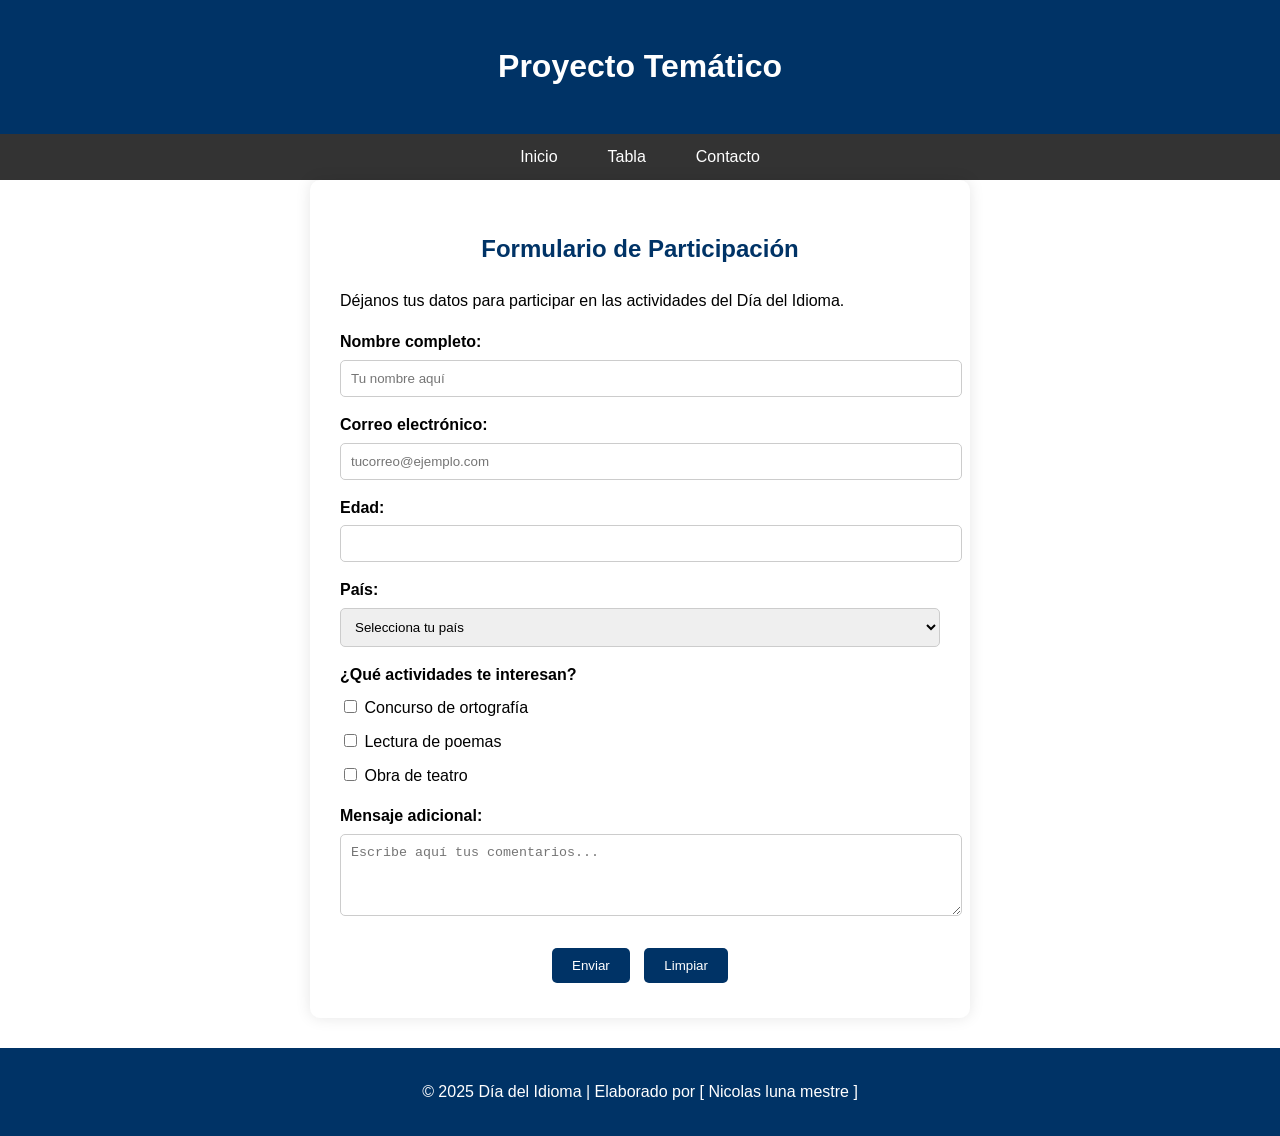
<file: contacto.html>
<!DOCTYPE html>
<html lang="es">
<head>
    <meta charset="UTF-8">
    <meta name="viewport" content="width=device-width, initial-scale=1.0">
    <title>Contacto | Proyecto Temático</title>
    <link rel="stylesheet" href="css/styles.css">
</head>
<body>
    <header>
        <h1>Proyecto Temático</h1>
    </header>

    <nav>
        <ul>
            <li><a href="index.html">Inicio</a></li>
            <li><a href="tabla.html">Tabla</a></li>
            <li><a href="contacto.html">Contacto</a></li>
        </ul>
    </nav>

    <div class="form-container">
        <h2>Formulario de Participación</h2>
        <p>Déjanos tus datos para participar en las actividades del Día del Idioma.</p>
    
        <form action="#" method="post">
            <label for="nombre">Nombre completo:</label>
            <input type="text" id="nombre" name="nombre" required placeholder="Tu nombre aquí">
    
            <label for="correo">Correo electrónico:</label>
            <input type="email" id="correo" name="correo" required placeholder="tucorreo@ejemplo.com">
    
            <label for="edad">Edad:</label>
            <input type="number" id="edad" name="edad" min="10" max="100" required>
    
            <label for="pais">País:</label>
            <select id="pais" name="pais" required>
                <option value="">Selecciona tu país</option>
                <option value="colombia">Colombia</option>
                <option value="mexico">México</option>
                <option value="españa">España</option>
                <option value="otros">Otro</option>
            </select>
    
            <label>¿Qué actividades te interesan?</label>
            <div class="checkbox-group">
                <label><input type="checkbox" name="actividades" value="concurso"> Concurso de ortografía</label>
                <label><input type="checkbox" name="actividades" value="lectura"> Lectura de poemas</label>
                <label><input type="checkbox" name="actividades" value="teatro"> Obra de teatro</label>
            </div>
    
            <label for="mensaje">Mensaje adicional:</label>
            <textarea id="mensaje" name="mensaje" rows="4" placeholder="Escribe aquí tus comentarios..."></textarea>
    
            <div class="botones">
                <button type="submit">Enviar</button>
                <button type="reset">Limpiar</button>
            </div>
        </form>
    </div>

    <footer>
        <p>© 2025 Día del Idioma | Elaborado por [ Nicolas luna mestre ]</p>
    </footer>
</body>
</html>
</file>
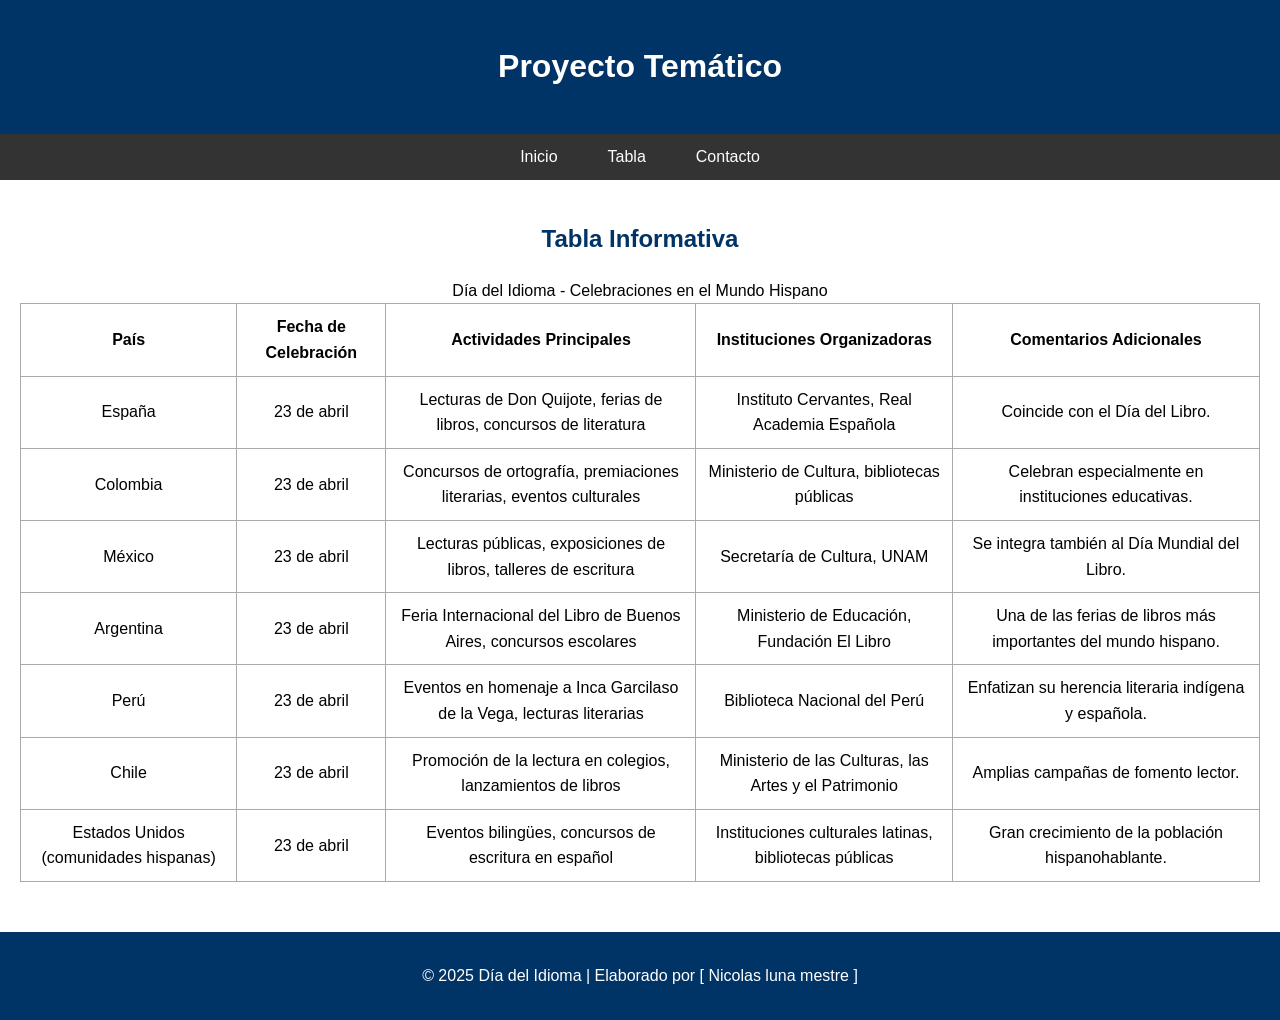
<file: tabla.html>
<!DOCTYPE html>
<html lang="es">
<head>
    <meta charset="UTF-8">
    <meta name="viewport" content="width=device-width, initial-scale=1.0">
    <title>Tabla | Proyecto Temático</title>
    <link rel="stylesheet" href="css/styles.css">
</head>
<body>
    <header>
        <h1>Proyecto Temático</h1>
    </header>

    <nav>
        <ul>
            <li><a href="index.html">Inicio</a></li>
            <li><a href="tabla.html">Tabla</a></li>
            <li><a href="contacto.html">Contacto</a></li>
        </ul>
    </nav>

    <main>
        <h2>Tabla Informativa</h2>
        <table>
            <caption>Día del Idioma - Celebraciones en el Mundo Hispano</caption>
            <thead>
                <tr>
                    <th>País</th>
                    <th>Fecha de Celebración</th>
                    <th>Actividades Principales</th>
                    <th>Instituciones Organizadoras</th>
                    <th>Comentarios Adicionales</th>
                </tr>
            </thead>
            <tbody>
                <tr>
                    <td>España</td>
                    <td>23 de abril</td>
                    <td>Lecturas de Don Quijote, ferias de libros, concursos de literatura</td>
                    <td>Instituto Cervantes, Real Academia Española</td>
                    <td>Coincide con el Día del Libro.</td>
                </tr>
                <tr>
                    <td>Colombia</td>
                    <td>23 de abril</td>
                    <td>Concursos de ortografía, premiaciones literarias, eventos culturales</td>
                    <td>Ministerio de Cultura, bibliotecas públicas</td>
                    <td>Celebran especialmente en instituciones educativas.</td>
                </tr>
                <tr>
                    <td>México</td>
                    <td>23 de abril</td>
                    <td>Lecturas públicas, exposiciones de libros, talleres de escritura</td>
                    <td>Secretaría de Cultura, UNAM</td>
                    <td>Se integra también al Día Mundial del Libro.</td>
                </tr>
                <tr>
                    <td>Argentina</td>
                    <td>23 de abril</td>
                    <td>Feria Internacional del Libro de Buenos Aires, concursos escolares</td>
                    <td>Ministerio de Educación, Fundación El Libro</td>
                    <td>Una de las ferias de libros más importantes del mundo hispano.</td>
                </tr>
                <tr>
                    <td>Perú</td>
                    <td>23 de abril</td>
                    <td>Eventos en homenaje a Inca Garcilaso de la Vega, lecturas literarias</td>
                    <td>Biblioteca Nacional del Perú</td>
                    <td>Enfatizan su herencia literaria indígena y española.</td>
                </tr>
                <tr>
                    <td>Chile</td>
                    <td>23 de abril</td>
                    <td>Promoción de la lectura en colegios, lanzamientos de libros</td>
                    <td>Ministerio de las Culturas, las Artes y el Patrimonio</td>
                    <td>Amplias campañas de fomento lector.</td>
                </tr>
                <tr>
                    <td>Estados Unidos (comunidades hispanas)</td>
                    <td>23 de abril</td>
                    <td>Eventos bilingües, concursos de escritura en español</td>
                    <td>Instituciones culturales latinas, bibliotecas públicas</td>
                    <td>Gran crecimiento de la población hispanohablante.</td>
                </tr>
            </tbody>
        </table>
    </main>

    <footer>
        <p>© 2025 Día del Idioma | Elaborado por [ Nicolas luna mestre ]</p>
    </footer>
</body>
</html>
</file>
<file: css/styles.css>
body {
    font-family: Arial, sans-serif;
    margin: 0;
    padding: 0;
    line-height: 1.6;
}

header {
    background-color: #003366;
    color: white;
    padding: 20px 0;
    text-align: center;
}

nav {
    background-color: #333;
}

nav ul {
    list-style: none;
    margin: 0;
    padding: 0;
    display: flex;
    justify-content: center;
}

nav ul li {
    margin: 0 15px;
}

nav ul li a {
    color: white;
    text-decoration: none;
    display: block;
    padding: 10px;
}

nav ul li a:hover {
    background-color: #575757;
}

main {
    padding: 20px;
}

table {
    width: 100%;
    border-collapse: collapse;
    margin-top: 15px;
}

table, th, td {
    border: 1px solid #aaa;
}

th, td {
    padding: 10px;
    text-align: center;
}

footer {
    background-color: #f1f1f1;
    text-align: center;
    padding: 15px;
    margin-top: 30px;
}

section {
    padding: 40px 20px;
    max-width: 900px;
    margin: auto;
    background-color: white;
    border-radius: 8px;
    box-shadow: 0 0 10px rgba(0,0,0,0.1);
}

h2 {
    color: #003366;
}

img {
    max-width: 100%;
    border-radius: 10px;
    margin-top: 20px;
}

footer {
    text-align: center;
    padding: 15px;
    background-color: #003366;
    color: white;
}

.form-container {
    background-color: white;
    max-width: 600px;
    margin: auto;
    padding: 30px;
    border-radius: 10px;
    box-shadow: 0 0 15px rgba(0,0,0,0.1);
}

h2 {
    color: #003366;
    text-align: center;
}

label {
    display: block;
    margin-top: 15px;
    font-weight: bold;
}

input[type="text"],
input[type="email"],
input[type="number"],
select,
textarea {
    width: 100%;
    padding: 10px;
    margin-top: 5px;
    border: 1px solid #ccc;
    border-radius: 5px;
}

.checkbox-group label {
    display: block;
    margin-top: 8px;
    font-weight: normal;
}

.botones {
    margin-top: 20px;
    text-align: center;
}

button {
    padding: 10px 20px;
    margin: 5px;
    background-color: #003366;
    color: white;
    border: none;
    border-radius: 5px;
    cursor: pointer;
}

button:hover {
    background-color: #005599;
}

@media screen and (max-width: 480px) {
    h1 {
        font-size: 20px;
    }

    h2 {
        font-size: 18px;
    }

    p, li {
        font-size: 15px;
    }
}
</file>
